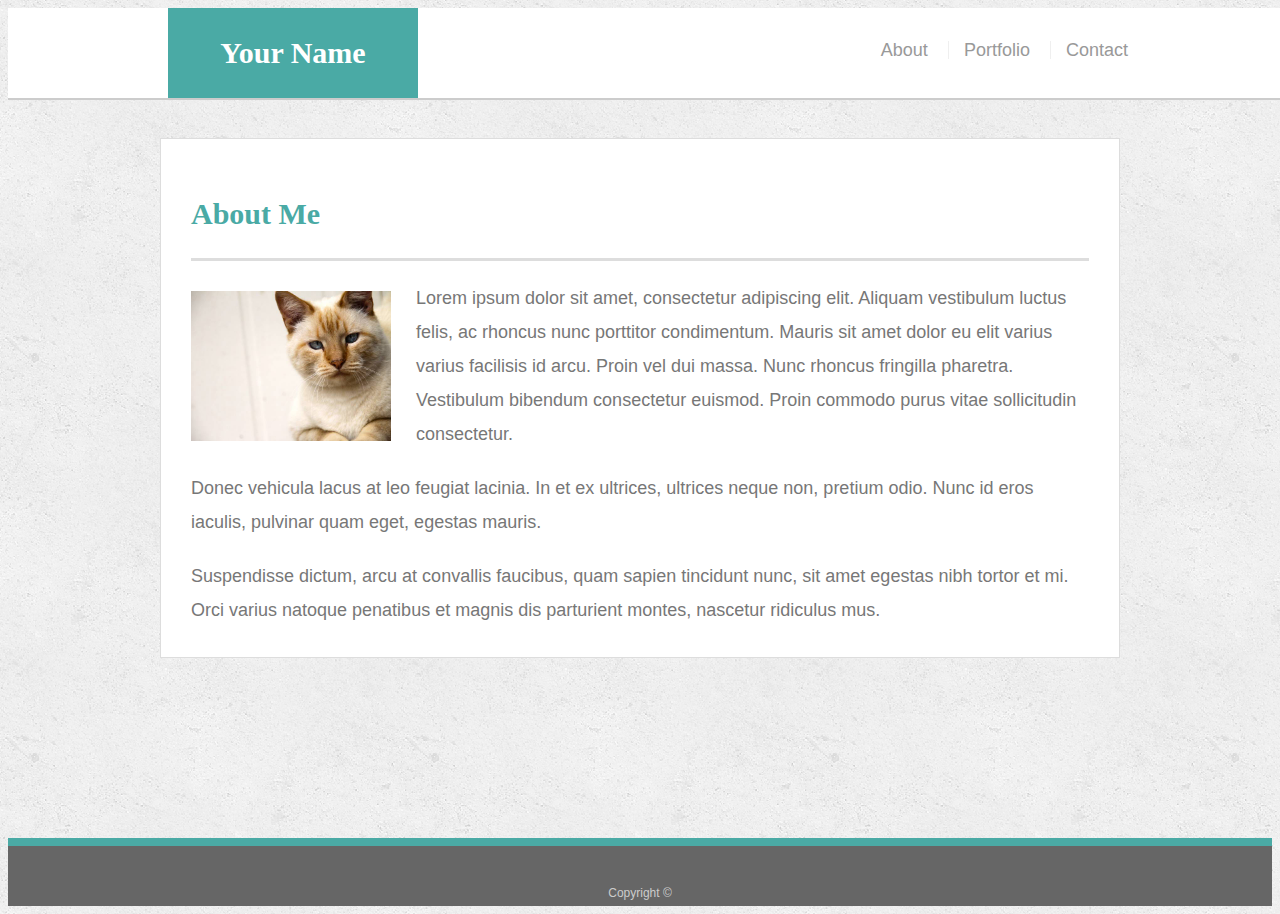
<file: index.html>
<!doctype html>
<html lang="en-us">

<head>
  <meta charset="UTF-8">
  <title>Responsive</title>
  <meta name="viewport" content="width=device-width, initial-scale=1">
  <link rel="stylesheet" type="text/css" href="styles.css">
</head>

<body>

  <header id="masthead">
    <div class="container">
      <a href="index.html" id="logo">Your Name</a>
      <nav>
        <a href="index.html">About</a>
        <a href="portfolio.html">Portfolio</a>
        <a href="contact.html">Contact</a>
      </nav>
    </div>
  </header>

  <div id="main-container" class="container">
    <section class="main-section">
      <h1>About Me</h1>

      <img src="images/cat.jpg" class="auth-image" alt="Your Name">

      <p>Lorem ipsum dolor sit amet, consectetur adipiscing elit. Aliquam vestibulum luctus felis, ac rhoncus nunc porttitor condimentum. Mauris sit amet dolor eu elit varius varius facilisis id arcu. Proin vel dui massa. Nunc rhoncus fringilla pharetra. Vestibulum bibendum consectetur euismod. Proin commodo purus vitae sollicitudin consectetur.</p>

      <p>Donec vehicula lacus at leo feugiat lacinia. In et ex ultrices, ultrices neque non, pretium odio. Nunc id eros iaculis, pulvinar quam eget, egestas mauris.</p>

      <p>Suspendisse dictum, arcu at convallis faucibus, quam sapien tincidunt nunc, sit amet egestas nibh tortor et mi. Orci varius natoque penatibus et magnis dis parturient montes, nascetur ridiculus mus.</p>

    </section>

  </div>

  <footer>
    <div class="container">
      Copyright &copy; 
    </div>
  </footer>
</body>

</html>
</file>
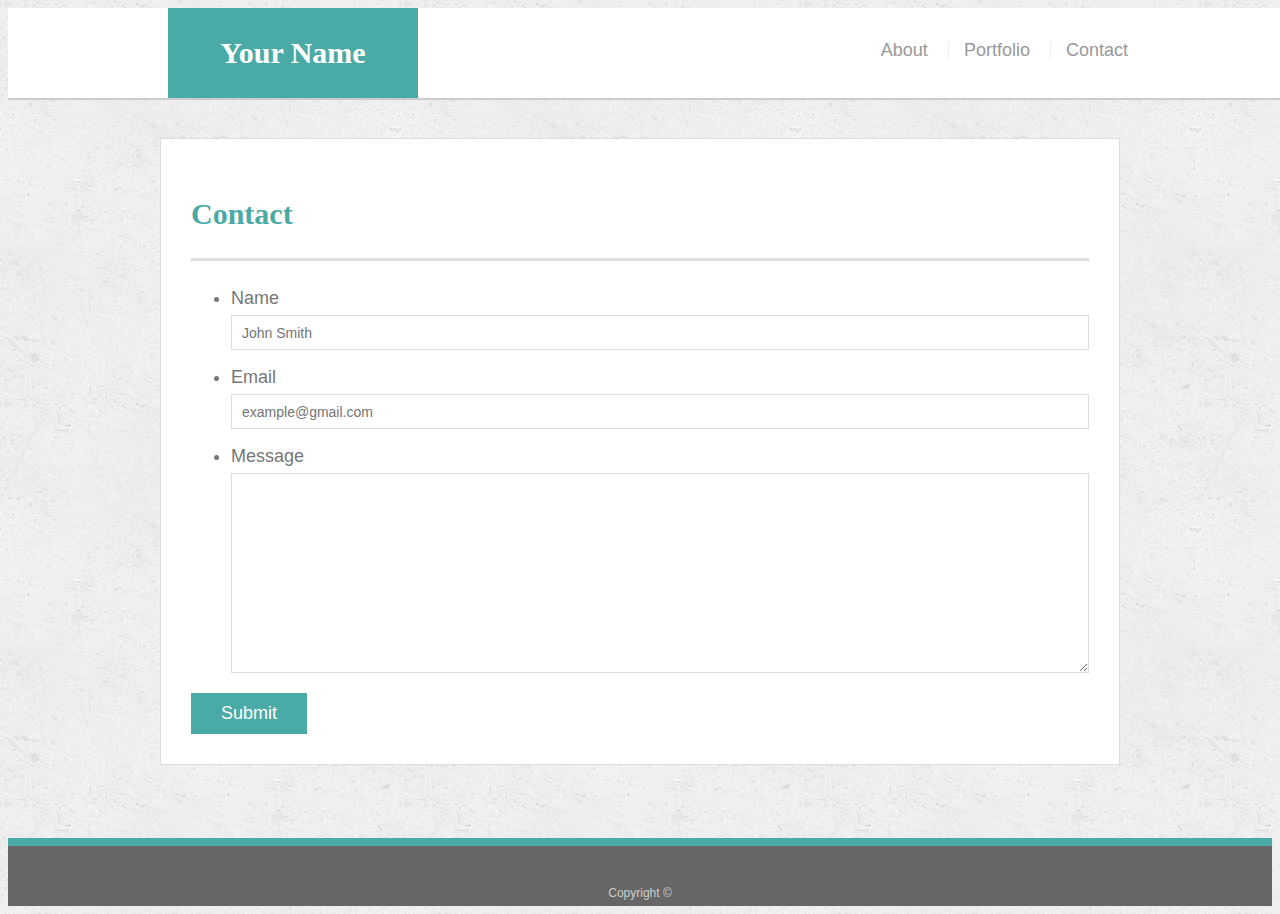
<file: contact.html>
<!doctype html>
<html lang="en-us">

<head>
  <meta charset="UTF-8">
  <title>Responsive</title>
  <meta name="viewport" content="width=device-width, initial-scale=1">
  <link rel="stylesheet" type="text/css" href="styles.css">
</head>

<body>

  <header id="masthead">
    <div class="container">
      <a href="index.html" id="logo">Your Name</a>
      <nav>
        <a href="index.html">About</a>
        <a href="portfolio.html">Portfolio</a>
        <a href="contact.html">Contact</a>
      </nav>
    </div>
  </header>

  <div id="main-container" class="container">
    <section class="main-section">
      <h1>Contact</h1>

      <form id="contact-form">
        <ul>
          <li>
            <label for="name">Name</label>
            <input type="text" id="name" name="name" placeholder="John Smith" required="required">
          </li>
          <li>
            <label for="email">Email</label>
            <input type="email" id="email" name="email" placeholder="example@gmail.com" required="required">
          </li>
          <li>
            <label for="message">Message</label>
            <textarea id="message" name="message" required="required"></textarea>
          </li>
        </ul>
        <input type="submit">
      </form>

    </section>

  </div>

  <footer>
    <div class="container">
      Copyright &copy; 
    </div>
  </footer>
</body>

</html>
</file>
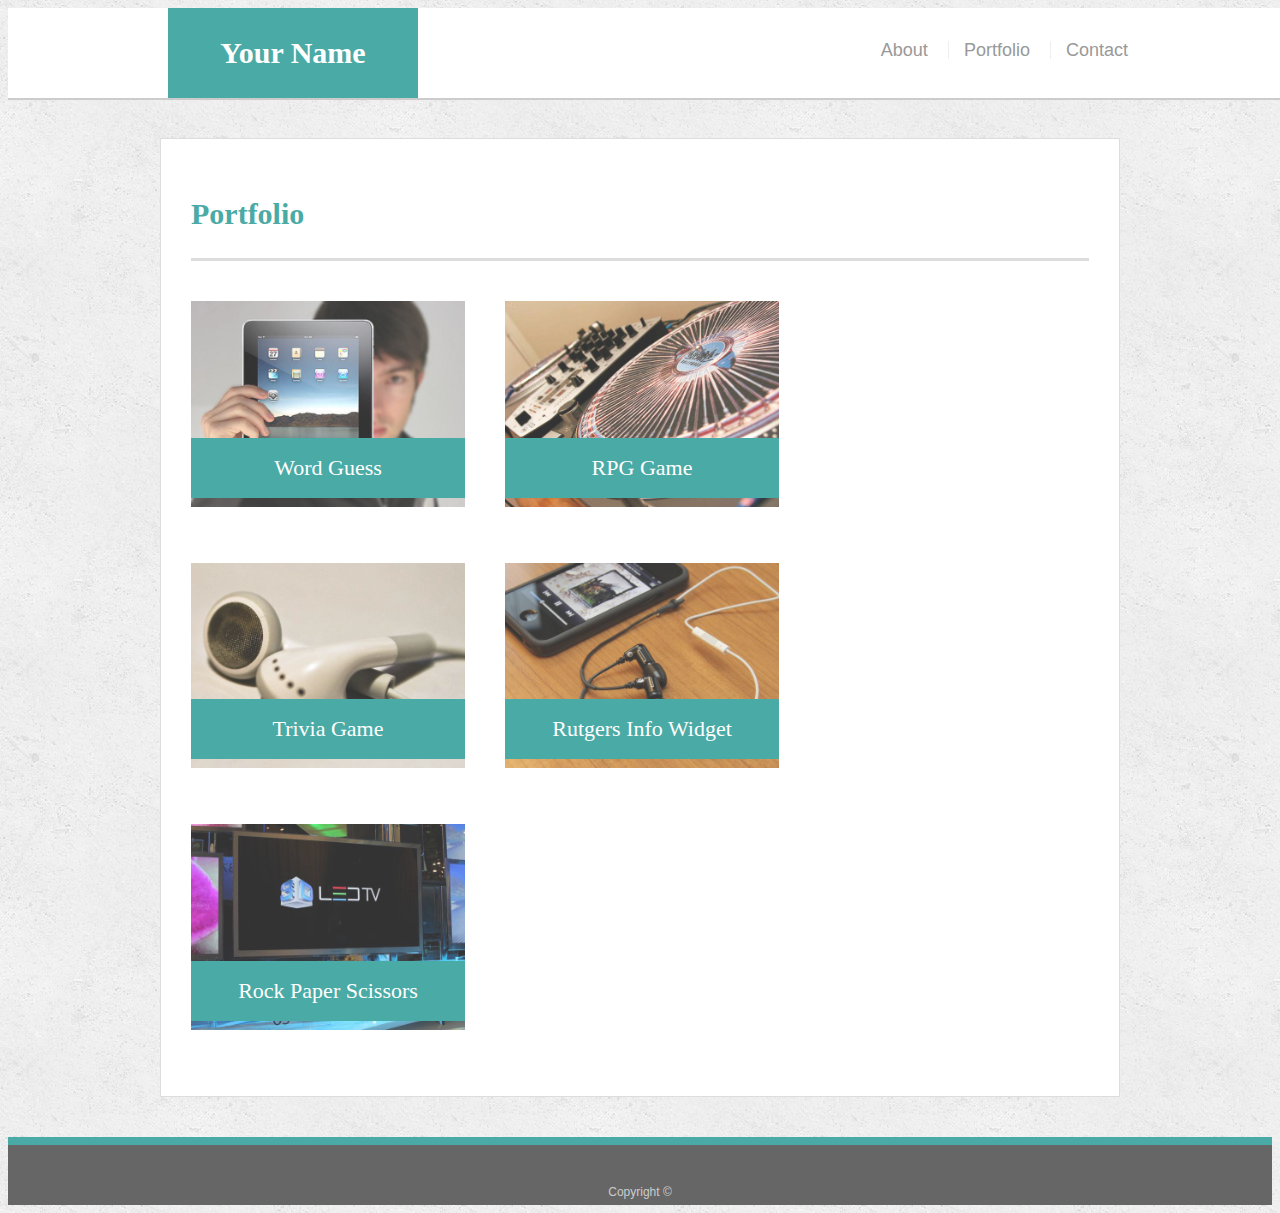
<file: portfolio.html>
<!doctype html>
<html lang="en-us">

<head>
  <meta charset="UTF-8">
  <title>Responsive</title>
  <meta name="viewport" content="width=device-width, initial-scale=1">
  <link rel="stylesheet" type="text/css" href="styles.css">
</head>

<body>

  <header id="masthead">
    <div class="container">
      <a href="index.html" id="logo">Your Name</a>
      <nav>
        <a href="index.html">About</a>
        <a href="portfolio.html">Portfolio</a>
        <a href="contact.html">Contact</a>
      </nav>
    </div>
  </header>

  <div id="main-container" class="container">
    <section class="main-section">
      <h1>Portfolio</h1>

      <div class="work">
        <img src="images/technics-q-c-640-480-1.jpg" alt="Word Guess">
        
        <h3>Word Guess</h3>
      </div>
      <div class="work">
        <img src="images/technics-q-c-640-480-2.jpg" alt="RPG Game">

        <h3>RPG Game</h3>
      </div>
      <div class="work">
        <img src="images/technics-q-c-640-480-5.jpg" alt="Trivia Game">

        <h3>Trivia Game</h3>
      </div>
      <div class="work">
        <img src="images/technics-q-c-640-480-7.jpg" alt="Rutgers Info Widget">

        <h3>Rutgers Info Widget</h3>
      </div>
      <div class="work">
        <img src="images/technics-q-c-640-480-9.jpg" alt="Rock Paper Scissors">

        <h3>Rock Paper Scissors</h3>
      </div>

    </section>

  </div>

  <footer>
    <div class="container">
      Copyright &copy; 
    </div>
  </footer>
</body>

</html>
</file>
<file: styles.css>
body {
    font-family: Arial, "Helvetica Neue", Helvetica, sans-serif;
    font-size: 18px;
    line-height: 34px;
    color: #777;
    background: url("images/concrete_seamless.png");
  }
  
  * {
    box-sizing: border-box;
  }
  
  /* general */
  
  .container {
    width: 100%;
    max-width: 960px;
    margin: 0 auto;
    clear: both;
  }
  
  h1,
  h2,
  h3,
  p {
    margin-bottom: 20px;
  }
  
  p:last-child {
    margin-bottom: 0;
  }
  
  h1,
  h2,
  h3 {
    font-family: Georgia, Times, "Times New Roman", serif;
    font-weight: 700;
    color: #4aaaa5;
  }
  
  h1 {
    padding-bottom: 20px;
    font-size: 30px;
    line-height: 49px;
    border-bottom: 3px solid #ddd;
  }
  
  h2,
  h3 {
    font-size: 22px;
  }
  
  /* header */
  
  #masthead {
    position: fixed;
    z-index: 99;
    width: 100%;
    margin: 0 0 30px;
    overflow: auto;
    color: #fff;
    background: #fff;
    border-bottom: 2px solid #ccc;
  }
  
  #logo {
    float: left;
    width: 250px;
    height: 90px;
    font-family: Georgia, Times, "Times New Roman", serif;
    font-size: 30px;
    font-weight: 700;
    line-height: 90px;
    color: #fff;
    text-align: center;
    text-decoration: none;
    background: #4aaaa5;
  }
  
  nav {
    float: right;
    margin-top: 25px;
  }
  
  nav a {
    display: inline-block;
    padding-left: 15px;
    margin-left: 15px;
    line-height: 18px;
    color: #999;
    text-decoration: none;
    border-left: 1px solid #efefef;
  }
  
  nav a:first-child {
    border-left: 0 none;
  }
  
  /* footer */
  
  footer {
    padding: 30px 0;
    clear: both;
    font-size: 12px;
    color: #fff;
    color: #ccc;
    text-align: center;
    background: #666;
    border-top: 8px solid #4aaaa5;
    height: 50px;
  }
  
  h3, h2 {
    padding-bottom: 20px;
    margin-bottom: 15px;
    line-height: 22px;
    border-bottom: 2px solid #eee;
  }
  
  /* main */
  
  #main-container {
    padding-top: 130px;
    min-height: calc(100vh - 70px);
  }
  
  .main-section {
    float: left;
    width: 100%;
    max-width: 960px;
    padding: 30px;
    margin: 0 0 40px;
    background: #fff;
    border: 1px solid #ddd;
  }
  
  /* portfolio page */
  
  .work {
    position: relative;
    float: left;
    width: 274px;
    margin: 20px 0 25px;
    overflow: auto;
  }
  
  .work:nth-child(even) {
    margin-right: 40px;
  }
  
  .work img {
    width: 100%;
    border: 0 none;
    opacity: 0.8;
  }
  
  .work h3 {
    position: absolute;
    bottom: 20px;
    width: 100%;
    padding: 15px;
    margin-bottom: 0;
    font-weight: 300;
    line-height: 30px;
    color: #fff;
    text-align: center;
    background: #4aaaa5;
    border-bottom: 0;
  }
  
  .auth-image {
    float: left;
    width: 200px;
    height: auto;
    margin-top: 10px;
    margin-right: 25px;
  }
  
  /* contact page */
  
  #contact-form ul {
    margin-bottom: 20px;
  }
  
  #contact-form li {
    margin-bottom: 10px;
  }
  
  label,
  input[type=text],
  input[type=email],
  textarea {
    display: block;
    width: 100%;
  }
  
  input[type=text],
  input[type=email],
  textarea {
    height: 35px;
    padding: 0 10px;
    font-size: 14px;
    border: 1px solid #ddd;
  }
  
  textarea {
    height: 200px;
  }
  
  input[type=submit] {
    padding: 10px 30px;
    font-size: 18px;
    color: #fff;
    cursor: pointer;
    background: #4aaaa5;
    border: 0 none;
  }
  /*media quary*/
  @media and (max-width: 980px){
    header {position: static;}
  }

  @media and (max-width: 768px){
    header {position: static;}
  }
  
  @media and (min-width: 640px){
      header {position: static;
    }
  }
</file>
